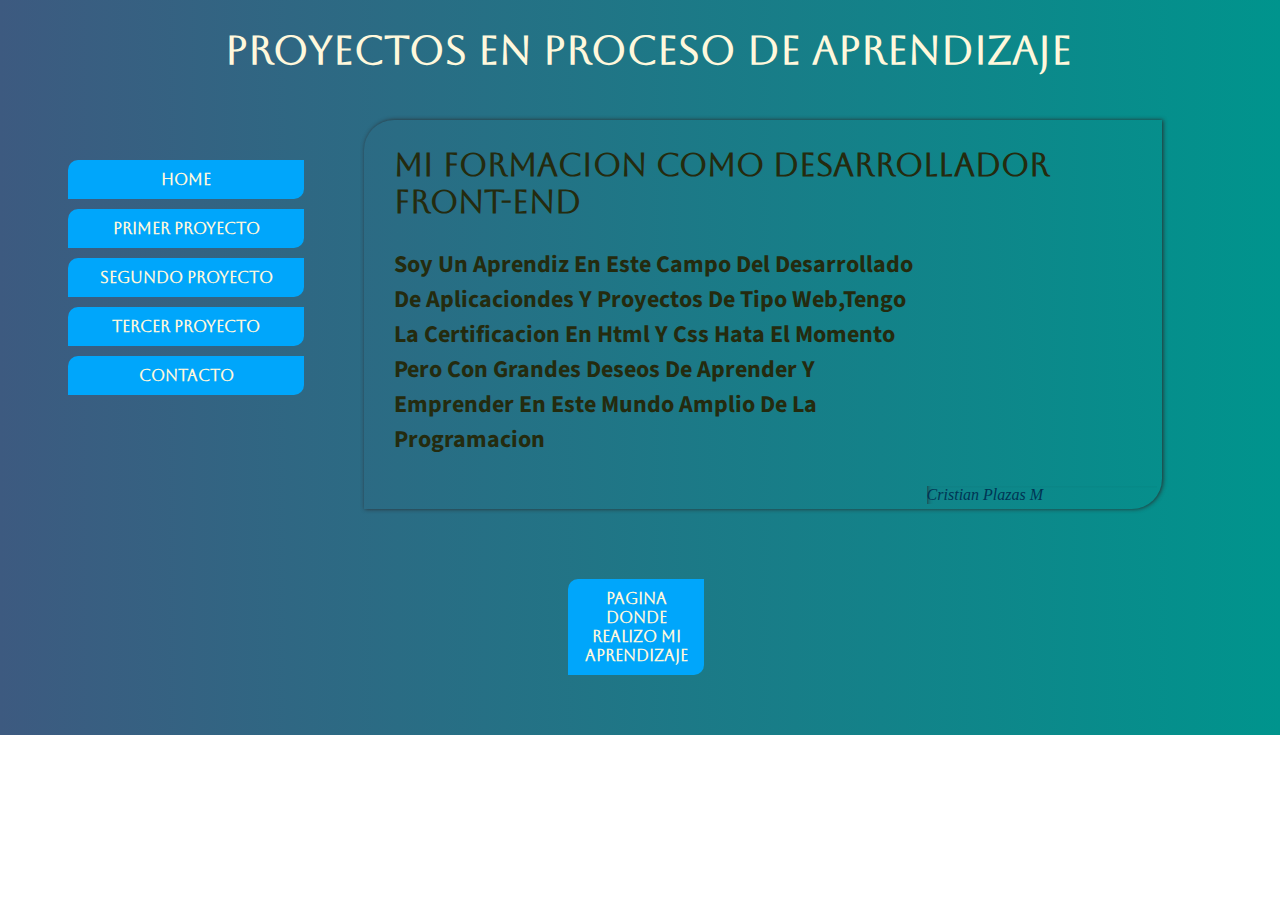
<file: proyecto/index.html>
<!DOCTYPE html>
<html lang="en">
<head>
    <meta charset="UTF-8">
    <meta http-equiv="X-UA-Compatible" content="IE=edge">
    <meta name="viewport" content="width=device-width, initial-scale=1.0">
    <title>Mis Challenges</title>
    <link rel="stylesheet" href="css/estilos.css">
</head>
<body>
    <div class="contenedor">
        <h1>proyectos en proceso de aprendizaje</h1>
    <header>
        <nav>
            <a href="index.html">home</a>
            <a href="mis proyectos/proyecto 1.html">Primer proyecto</a>
            <a href="">segundo proyecto</a>
            <a href="">tercer proyecto</a>  
            <a href="mailto:cristianplazasm5@gmail.com?subject=Solicito informacion&body=este mensaje es generado desde tu pagina porq necesito que me envies informacion para contactarte">contacto</a>       
    </header>
    <section>
        <h2>mi formacion como desarrollador front-end</h2>
        <div>
        <p>soy un aprendiz en este campo del desarrollado de aplicaciondes y proyectos 
            de tipo web,tengo la certificacion en html y css hata el momento pero con 
            grandes deseos de aprender y emprender en este mundo amplio de la 
            programacion
        </p>
        <aside>cristian plazas m</aside>
    </section>       
    </div>
    <footer>
            <nav>
            <a href="https://www.udemy.com/">pagina donde realizo mi aprendizaje</a>
            </nav>       
    </footer>
</body>
</html>
</file>
<file: proyecto/css/estilos.css>
@import url('https://fonts.googleapis.com/css2?family=Aboreto&family=Righteous&display=swap');
@import url('https://fonts.googleapis.com/css2?family=Aboreto&family=Righteous&family=Slabo+27px&family=Source+Sans+Pro:wght@300&display=swap');
html{
    width: auto;
    min-width: 100%;    
}
body{
    background:linear-gradient(to right, #3d5a80,#00948d) no-repeat;
    display: block;
    width: 100%;
}
.contenedor{
    display:contents;
    overflow: hidden;

}
h1{
    text-align: center;
    text-transform: capitalize;
    font-size: 2.5em;
    font-family:"aboreto",cursive;
    color:cornsilk;
    display:flex;
    justify-content: center;
}
nav{
    width: 20%;
    margin: 50px;
    float: left;
    display: flow-root;
       
}
nav a{
    text-transform: capitalize;
    text-align: center;
    text-decoration: none;
    font-family:"aboreto",cursive;
    font-weight: bolder;    
    background-color: #00a6fb;
    border-radius: 10px 0 10px 0;
    color: cornsilk;
    padding: 10px;
    margin: 10px;
    display: block;
}

nav a:hover{
    background-color:cornsilk;
    color: #00a6fb;
}
section{
    float: left;
    width: 60%;
    padding-left: 30px;
    margin-top: 20px;
    margin-bottom: 10px;
    text-transform: lowercase;
    color: rgb(36, 43, 15);
    border-radius: 30px 0 30px 0;
    box-shadow: 1px 0 4px rgba(43, 35, 35, 0.9);
    display: block;
}
section h2{

    font-size: 2em;
    font-family: "aboreto",cursive;
    font-weight: bolder;
}

div p{
    width:70%;
    text-align: start;
    font-size: 1.5em;
    font-family: 'Source Sans Pro', sans-serif; 
    font-weight: bolder;
    text-transform: capitalize;
}
aside{
    text-transform: capitalize;
    float: right;
    width: 30%;
    margin: 5px;
    font-style: italic;
    color: #003554;
    box-shadow: inset 5px 1px 5px -5px #282325;
}
 footer{
    clear: both;
    text-align: center;
    padding: 0;
    margin: 0 0 0 500px;
    border-radius: 25px 0 25px 0;
    box-shadow: 1px 0 4px rgba(43, 35, 35, 0.9);
    background-color: #00a6fb;
    display:block;
}
footer nav{
    text-transform: capitalize;
    text-decoration: none;
    color: cornsilk;
}
</file>
